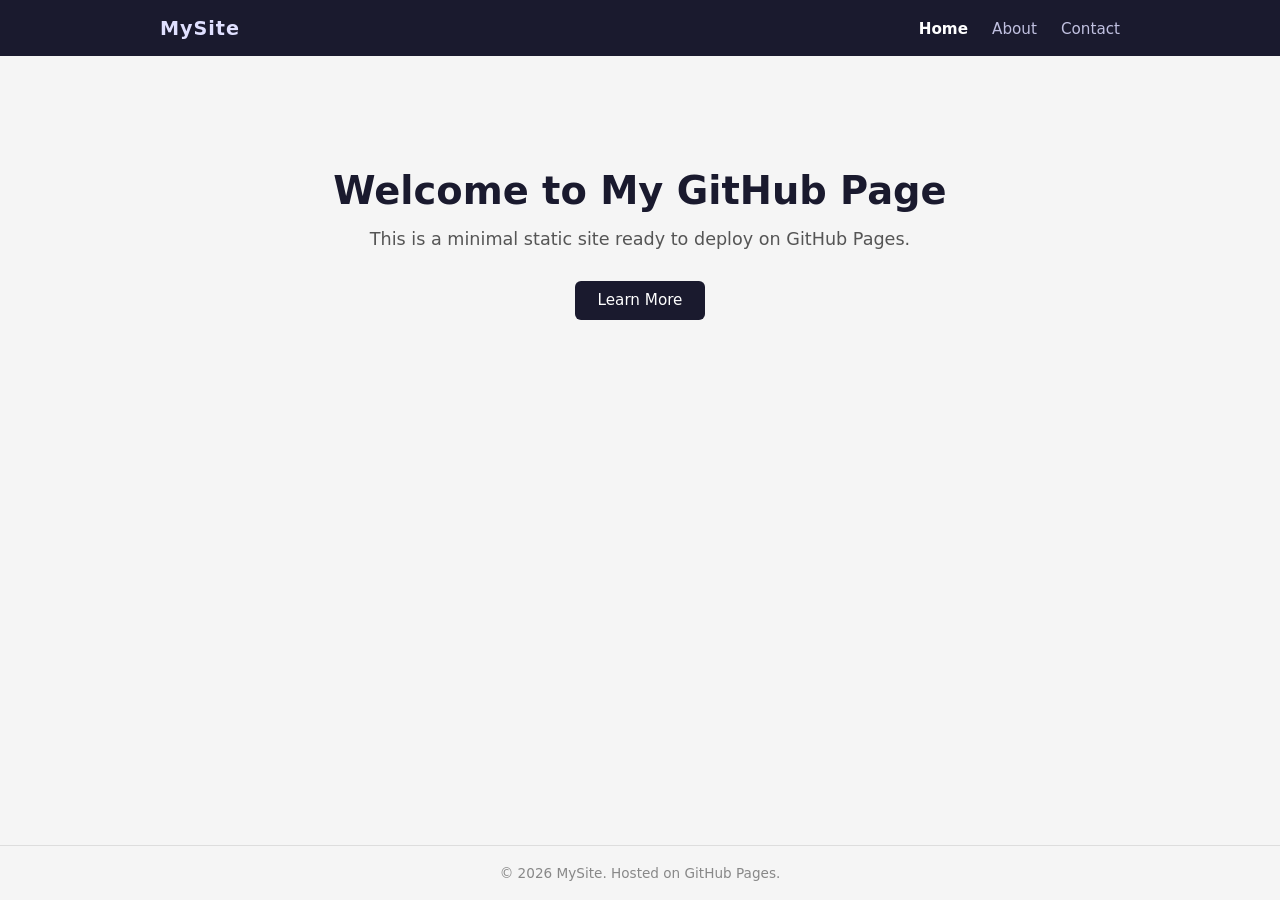
<file: site/index.html>
<!DOCTYPE html>
<html lang="en">
<head>
  <meta charset="UTF-8" />
  <meta name="viewport" content="width=device-width, initial-scale=1.0" />
  <title>My GitHub Page</title>
  <link rel="stylesheet" href="./style.css" />
</head>
<body>

  <header>
    <nav>
      <span class="logo">MySite</span>
      <ul>
        <li><a href="./index.html">Home</a></li>
        <li><a href="./about.html">About</a></li>
        <li><a href="./contact.html">Contact</a></li>
      </ul>
    </nav>
  </header>

  <main>
    <section class="hero">
      <h1>Welcome to My GitHub Page</h1>
      <p>This is a minimal static site ready to deploy on GitHub Pages.</p>
      <a href="./about.html" class="btn">Learn More</a>
    </section>
  </main>

  <footer>
    <p>&copy; 2026 MySite. Hosted on GitHub Pages.</p>
  </footer>

  <script src="./script.js"></script>
</body>
</html>
</file>
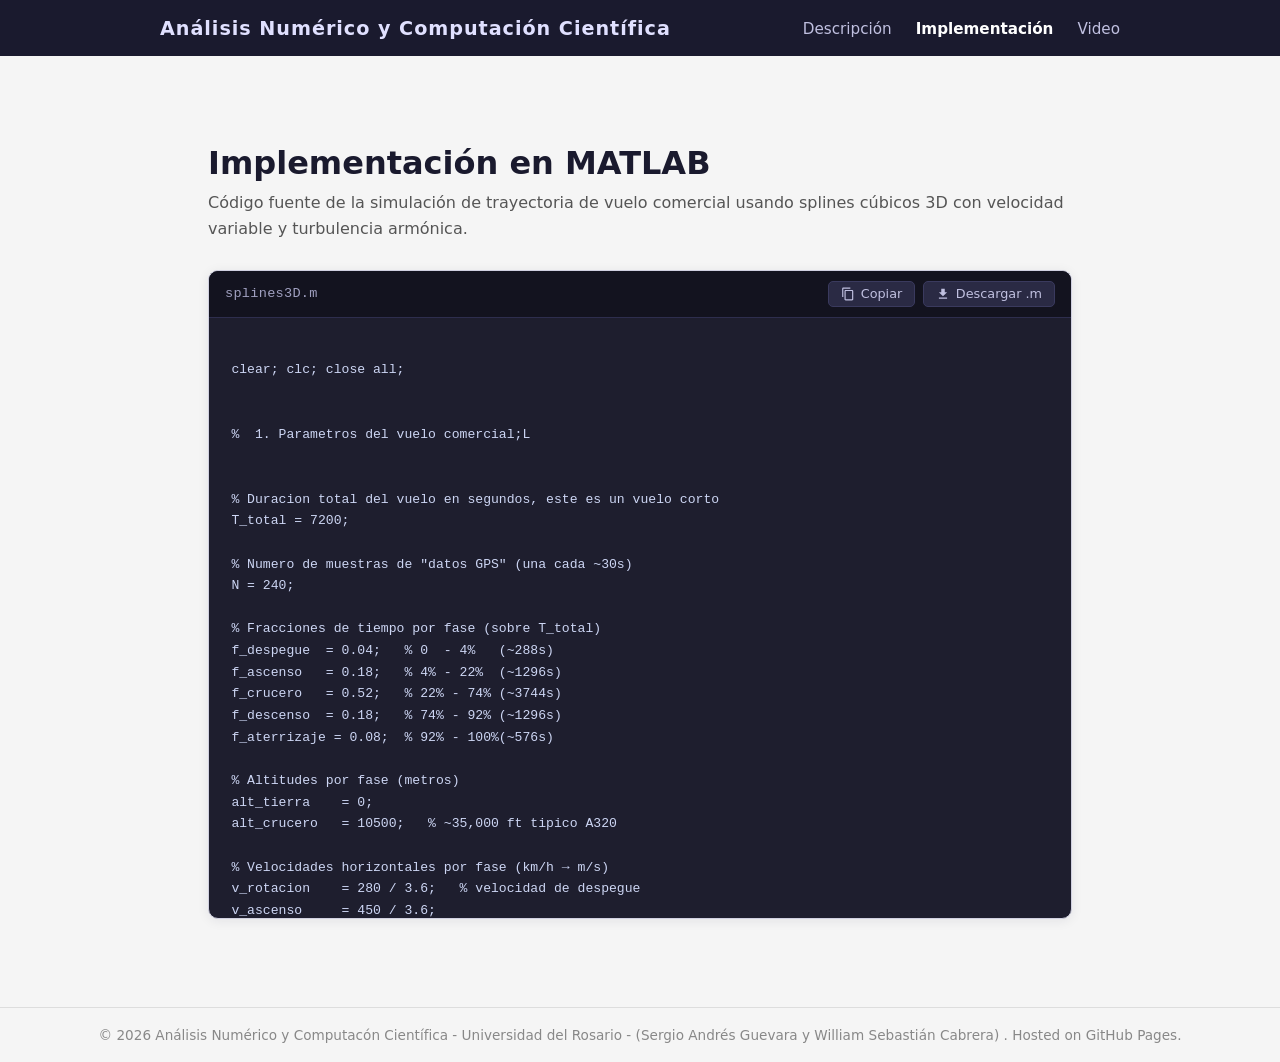
<file: implementacion.html>
<!DOCTYPE html>
<html lang="es">
<head>
  <meta charset="UTF-8" />
  <meta name="viewport" content="width=device-width, initial-scale=1.0" />
  <title>ANC-4</title>
  <link rel="stylesheet" href="./style.css" />
</head>
<body>

  <header>
    <nav>
      <span class="logo">Análisis Numérico y Computación Científica</span>
      <ul>
        <li><a href="./index.html">Descripci&oacute;n</a></li>
        <li><a href="./implementacion.html">Implementaci&oacute;n</a></li>
        <li><a href="./video.html">Video</a></li>
      </ul>
    </nav>
  </header>

  <main>
    <section class="code-section">
      <h1>Implementaci&oacute;n en MATLAB</h1>
      <p class="subtitle">
        C&oacute;digo fuente de la simulaci&oacute;n de trayectoria de vuelo comercial
        usando splines c&uacute;bicos 3D con velocidad variable y turbulencia arm&oacute;nica.
      </p>

      <div class="code-frame">
        <div class="code-frame-bar">
          <span class="filename">splines3D.m</span>
          <div class="bar-actions">
            <button class="bar-btn" id="btn-copy" onclick="copyCode()">
              <svg viewBox="0 0 24 24"><path d="M16 1H4c-1.1 0-2 .9-2 2v14h2V3h12V1zm3
                4H8c-1.1 0-2 .9-2 2v14c0 1.1.9 2 2 2h11c1.1 0 2-.9
                2-2V7c0-1.1-.9-2-2-2zm0 16H8V7h11v14z"/></svg>
              Copiar
            </button>
            <a class="bar-btn" id="btn-download" download="splines3D.m">
              <svg viewBox="0 0 24 24"><path d="M19 9h-4V3H9v6H5l7 7 7-7zm-14 9v2h14v-2H5z"/></svg>
              Descargar .m
            </a>
          </div>
        </div>
        <div class="code-frame-body">
          <pre id="code-content"></pre>
        </div>
      </div>

    </section>
  </main>

  <footer>
     <p>&copy; 2026 Análisis Numérico y Computacón Científica - Universidad del Rosario - (Sergio Andrés Guevara y William Sebastián Cabrera) . Hosted on GitHub Pages.</p>
  </footer>

  <script src="./script.js"></script>
  <script>
    document.getElementById('code-content').textContent = `
clear; clc; close all;


%  1. Parametros del vuelo comercial;L


% Duracion total del vuelo en segundos, este es un vuelo corto
T_total = 7200;

% Numero de muestras de "datos GPS" (una cada ~30s)
N = 240;

% Fracciones de tiempo por fase (sobre T_total)
f_despegue  = 0.04;   % 0  - 4%   (~288s)
f_ascenso   = 0.18;   % 4% - 22%  (~1296s)
f_crucero   = 0.52;   % 22% - 74% (~3744s)
f_descenso  = 0.18;   % 74% - 92% (~1296s)
f_aterrizaje = 0.08;  % 92% - 100%(~576s)

% Altitudes por fase (metros)
alt_tierra    = 0;
alt_crucero   = 10500;   % ~35,000 ft tipico A320

% Velocidades horizontales por fase (km/h → m/s)
v_rotacion    = 280 / 3.6;   % velocidad de despegue
v_ascenso     = 450 / 3.6;
v_crucero     = 850 / 3.6;
v_descenso    = 500 / 3.6;
v_aterrizaje  = 240 / 3.6;

% Distancia horizontal total aproximada (~1500 km)
D_total = 1500e3;


%  2. PArametrizacion no unifoerme (t representa tiempo real)
%     Velocidad variable => dt no uniforme en espacio


% Definimos velocidad como función del tiempo normalizado s in [0,1]
s_norm = linspace(0, 1, N);

v_perfil = zeros(1, N);
for k = 1:N
    s = s_norm(k);
    if s < f_despegue
        p = s / f_despegue;
        v_perfil(k) = v_rotacion * p;                      % aceleración en pista
    elseif s < f_despegue + f_ascenso
        p = (s - f_despegue) / f_ascenso;
        v_perfil(k) = v_rotacion + (v_crucero - v_rotacion) * p;
    elseif s < f_despegue + f_ascenso + f_crucero
        % crucero con fluctuaciones por viento
        p = (s - f_despegue - f_ascenso) / f_crucero;
        v_perfil(k) = v_crucero + 20 * sin(2*pi*3*p) + 10 * sin(2*pi*7*p);
    elseif s < f_despegue + f_ascenso + f_crucero + f_descenso
        p = (s - f_despegue - f_ascenso - f_crucero) / f_descenso;
        v_perfil(k) = v_crucero - (v_crucero - v_descenso) * p;
    else
        p = (s - (1 - f_aterrizaje)) / f_aterrizaje;
        v_perfil(k) = v_aterrizaje * (1 - p);              % frenado en pista
    end
end

% Tiempo real acumulado por integración trapezoidal de 1/v
% d = v*dt  =>  dt = ds_distancia / v

distancia_acum = s_norm * D_total;
dt_approx = gradient(distancia_acum) ./ max(v_perfil, 1);
t_real = cumsum(dt_approx);
t_real = t_real / t_real(end) * T_total;   % normalizar a T_total


%  3. TRAYECTORIA HORIZONTAL (curva suave + ruta real)



% Curvatura lateral suave que simula ruta real
angulo_curva = linspace(0, pi/6, N);   % arco de ~30° total
radio_ruta   = D_total / (pi/6);

x = radio_ruta * sin(angulo_curva);
y = linspace(0, D_total * 0.15, N);    % desplazamiento Norte


%  4. Perfil de altitud por fase


z = zeros(1, N);
for k = 1:N
    s = s_norm(k);
    if s < f_despegue
        p = s / f_despegue;
        z(k) = alt_crucero * 0.03 * p;                   % rampa inicial corta
    elseif s < f_despegue + f_ascenso
        p = (s - f_despegue) / f_ascenso;
        % Ascenso con perfil sigmoide (más suave al inicio y al final)
        z(k) = alt_crucero * (3*p^2 - 2*p^3);
    elseif s < f_despegue + f_ascenso + f_crucero
        p = (s - f_despegue - f_ascenso) / f_crucero;
        % Crucero con ligeras variaciones de nivel de vuelo
        z(k) = alt_crucero + 150 * sin(2*pi*p) - 80 * sin(2*pi*2.3*p);
    elseif s < f_despegue + f_ascenso + f_crucero + f_descenso
        p = (s - f_despegue - f_ascenso - f_crucero) / f_descenso;
        z(k) = alt_crucero * (1 - (3*p^2 - 2*p^3)) + 300 * (1 - p);
    else
        p = (s - (1 - f_aterrizaje)) / f_aterrizaje;
        z(k) = 300 * (1 - p);
    end
end

%  5. Ruido realista
%    - Ruido GPS (blanco, pequeño)
%  - Turbulencia armónica (mayor en crucero, escalonada p or fase)


rng(42);   % semilla para reproducibilidad

% Amplitudes de turbulencia por fase (metros)
amp_turb_xy = zeros(1, N);
amp_turb_z  = zeros(1, N);
for k = 1:N
    s = s_norm(k);
    if s < f_despegue
        amp_turb_xy(k) = 5;  amp_turb_z(k) = 2;
    elseif s < f_despegue + f_ascenso
        amp_turb_xy(k) = 40; amp_turb_z(k) = 15;
    elseif s < f_despegue + f_ascenso + f_crucero
        amp_turb_xy(k) = 80; amp_turb_z(k) = 30;   % CAT en crucero
    elseif s < f_despegue + f_ascenso + f_crucero + f_descenso
        amp_turb_xy(k) = 40; amp_turb_z(k) = 15;
    else
        amp_turb_xy(k) = 5;  amp_turb_z(k) = 2;
    end
end

% Turbulencia de Dryden (suma de armónicos con fases aleatorias)
freq1 = 0.15; freq2 = 0.37; freq3 = 0.71;
phi = rand(1, 6) * 2 * pi;   % fases aleatorias

turb_x = amp_turb_xy .* (0.5*sin(2*pi*freq1*s_norm + phi(1)) + ...
                          0.3*sin(2*pi*freq2*s_norm + phi(2)) + ...
                          0.2*sin(2*pi*freq3*s_norm + phi(3)));

turb_y = amp_turb_xy .* (0.5*sin(2*pi*freq1*s_norm + phi(4)) + ...
                          0.3*sin(2*pi*freq2*s_norm + phi(5)) + ...
                          0.2*sin(2*pi*freq3*s_norm + phi(6)));

turb_z = amp_turb_z  .* (0.6*sin(2*pi*freq2*s_norm + phi(1)+1) + ...
                          0.4*sin(2*pi*freq3*s_norm + phi(3)+2));

% Ruido GPS (10m horizontal, 5m vertical)
ruido_gps_xy = 10;
ruido_gps_z  = 5;

x_datos = x + ruido_gps_xy*randn(1,N) + turb_x;
y_datos = y + ruido_gps_xy*randn(1,N) + turb_y;
z_datos = z + ruido_gps_z *randn(1,N) + turb_z;

% Asegurar que no haya altitudes negativas
z_datos = max(z_datos, 0);


%  Spline cubico 3D

t_eval = linspace(t_real(1), t_real(end), 1500);

[coefX, coefY, coefZ, xs, ys, zs] = spline_cubico3D(t_real, x_datos, y_datos, z_datos, t_eval);


%  Visualización


% Colores por fase para la curva del spline
s_eval = linspace(0, 1, length(t_eval));
colores_fase = zeros(length(t_eval), 3);
for k = 1:length(t_eval)
    s = s_eval(k);
    if s < f_despegue
        colores_fase(k,:) = [0.95 0.60 0.10];   % naranja - despegue
    elseif s < f_despegue + f_ascenso
        colores_fase(k,:) = [0.20 0.60 0.90];   % azul - ascenso
    elseif s < f_despegue + f_ascenso + f_crucero
        colores_fase(k,:) = [0.15 0.75 0.50];   % verde - crucero
    elseif s < f_despegue + f_ascenso + f_crucero + f_descenso
        colores_fase(k,:) = [0.60 0.40 0.90];   % morado - descenso
    else
        colores_fase(k,:) = [0.90 0.30 0.30];   % rojo - aterrizaje
    end
end

figure('Name','Datos GPS con ruido y turbulencia','Color','w');
scatter3(x_datos/1e3, y_datos/1e3, z_datos, 18, z_datos, 'filled');
colormap(gca, parula);
colorbar; cb = colorbar; cb.Label.String = 'Altitud (m)';
grid on; axis tight;
xlabel('X (km)'); ylabel('Y (km)'); zlabel('Altitud (m)');
title('Datos GPS: nube de puntos con turbulencia y ruido', 'FontSize', 13);
view(45, 25);


figure('Name','Spline cúbico 3D - Vuelo comercial','Color','w');
hold on;

% Puntos de datos
scatter3(x_datos/1e3, y_datos/1e3, z_datos, 15, [0.7 0.7 0.7], 'filled', 'DisplayName','GPS + turbulencia');

% Spline coloreado por fase (dibujado segmento a segmento)
for k = 1:length(t_eval)-1
    plot3([xs(k) xs(k+1)]/1e3, [ys(k) ys(k+1)]/1e3, [zs(k) zs(k+1)], ...
        '-', 'Color', colores_fase(k,:), 'LineWidth', 2.0);
end

% Nodos de control
scatter3(x_datos/1e3, y_datos/1e3, z_datos, 35, 'k', 'o', 'LineWidth', 1.2, 'DisplayName','Nodos spline');


p1 = patch(NaN,NaN,[0.95 0.60 0.10]); p1.DisplayName='Despegue';
p2 = patch(NaN,NaN,[0.20 0.60 0.90]); p2.DisplayName='Ascenso';
p3 = patch(NaN,NaN,[0.15 0.75 0.50]); p3.DisplayName='Crucero';
p4 = patch(NaN,NaN,[0.60 0.40 0.90]); p4.DisplayName='Descenso';
p5 = patch(NaN,NaN,[0.90 0.30 0.30]); p5.DisplayName='Aterrizaje';

legend([p1 p2 p3 p4 p5], 'Location','northwest');
grid on; axis tight;
xlabel('X (km)'); ylabel('Y (km)'); zlabel('Altitud (m)');
title('Trayectoria de vuelo comercial — Spline cúbico 3D por fases', 'FontSize', 13);
view(45, 25);

% --- Figura 3: Perfil de altitud vs tiempo ---
figure('Name','Perfil de altitud y velocidad','Color','w');

subplot(2,1,1);
plot(t_eval/60, zs, 'b-', 'LineWidth', 2); hold on;
plot(t_real/60, z_datos, 'r.', 'MarkerSize', 5);
xlabel('Tiempo (min)'); ylabel('Altitud (m)');
title('Perfil de altitud: spline vs datos GPS');
legend('Spline cúbico','Datos GPS+ruido');
grid on;

subplot(2,1,2);
plot(t_real/60, v_perfil*3.6, 'k-', 'LineWidth', 2);
xlabel('Tiempo (min)'); ylabel('Velocidad (km/h)');
title('Perfil de velocidad por fase');
yline(850, '--r', 'Crucero 850 km/h');
grid on;



function [coef, S_eval] = spline_cubico2(x_data, y_data, x_eval)
    % Spline cúbico natural: sistema 4n x 4n
    % S_j(x) = a_j + b_j(x-x_j) + c_j(x-x_j)^2 + d_j(x-x_j)^3

    n = length(x_data) - 1;
    A = zeros(4*n);
    b = zeros(4*n, 1);
    row = 1;

    % S_j(x_j) = y_j
    for j = 0:n-1
        A(row, 4*j+(1:4)) = [1 0 0 0];
        b(row) = y_data(j+1);
        row = row + 1;
    end

    % S_j(x_{j+1}) = y_{j+1}
    for j = 0:n-1
        h = x_data(j+2) - x_data(j+1);
        A(row, 4*j+(1:4)) = [1 h h^2 h^3];
        b(row) = y_data(j+2);
        row = row + 1;
    end

    % Continuidad C1: S'_j(x_{j+1}) = S'_{j+1}(x_{j+1})
    for j = 0:n-2
        h = x_data(j+2) - x_data(j+1);
        A(row, 4*j+(1:4))     = [0  1  2*h  3*h^2];
        A(row, 4*(j+1)+(1:4)) = [0 -1  0    0    ];
        b(row) = 0;
        row = row + 1;
    end

    % Continuidad C2: S''_j(x_{j+1}) = S''_{j+1}(x_{j+1})
    for j = 0:n-2
        h = x_data(j+2) - x_data(j+1);
        A(row, 4*j+(1:4))     = [0  0  2   6*h];
        A(row, 4*(j+1)+(1:4)) = [0  0 -2   0  ];
        b(row) = 0;
        row = row + 1;
    end

    % Condiciones naturales: S''_0(x_0) = 0 y S''_{n-1}(x_n) = 0
    A(row, 3) = 2;
    b(row) = 0;
    row = row + 1;

    h_last = x_data(end) - x_data(end-1);
    A(row, 4*(n-1)+(3:4)) = [2  6*h_last];
    b(row) = 0;

    % Resolver sistema
    u = A \\ b;

    % Organizar coeficientes [a b c d] por intervalo
    coef = zeros(n, 4);
    for j = 0:n-1
        coef(j+1,:) = u(4*j+(1:4)).';
    end

    % Evaluar spline
    S_eval = zeros(size(x_eval));
    for k = 1:length(x_eval)
        xk = x_eval(k);
        if xk <= x_data(1)
            j = 0;
        elseif xk >= x_data(end)
            j = n - 1;
        else
            j = find(x_data <= xk, 1, 'last') - 1;
            j = max(0, min(j, n-1));
        end
        a  = coef(j+1,1);  b1 = coef(j+1,2);
        c  = coef(j+1,3);  d  = coef(j+1,4);
        xj = x_data(j+1);
        S_eval(k) = a + b1*(xk-xj) + c*(xk-xj)^2 + d*(xk-xj)^3;
    end
end

function [coefX, coefY, coefZ, xs, ys, zs] = spline_cubico3D(t, x, y, z, t_eval)
    [coefX, xs] = spline_cubico2(t, x, t_eval);
    [coefY, ys] = spline_cubico2(t, y, t_eval);
    [coefZ, zs] = spline_cubico2(t, z, t_eval);
end`;
  </script>
</body>
</html>
</file>
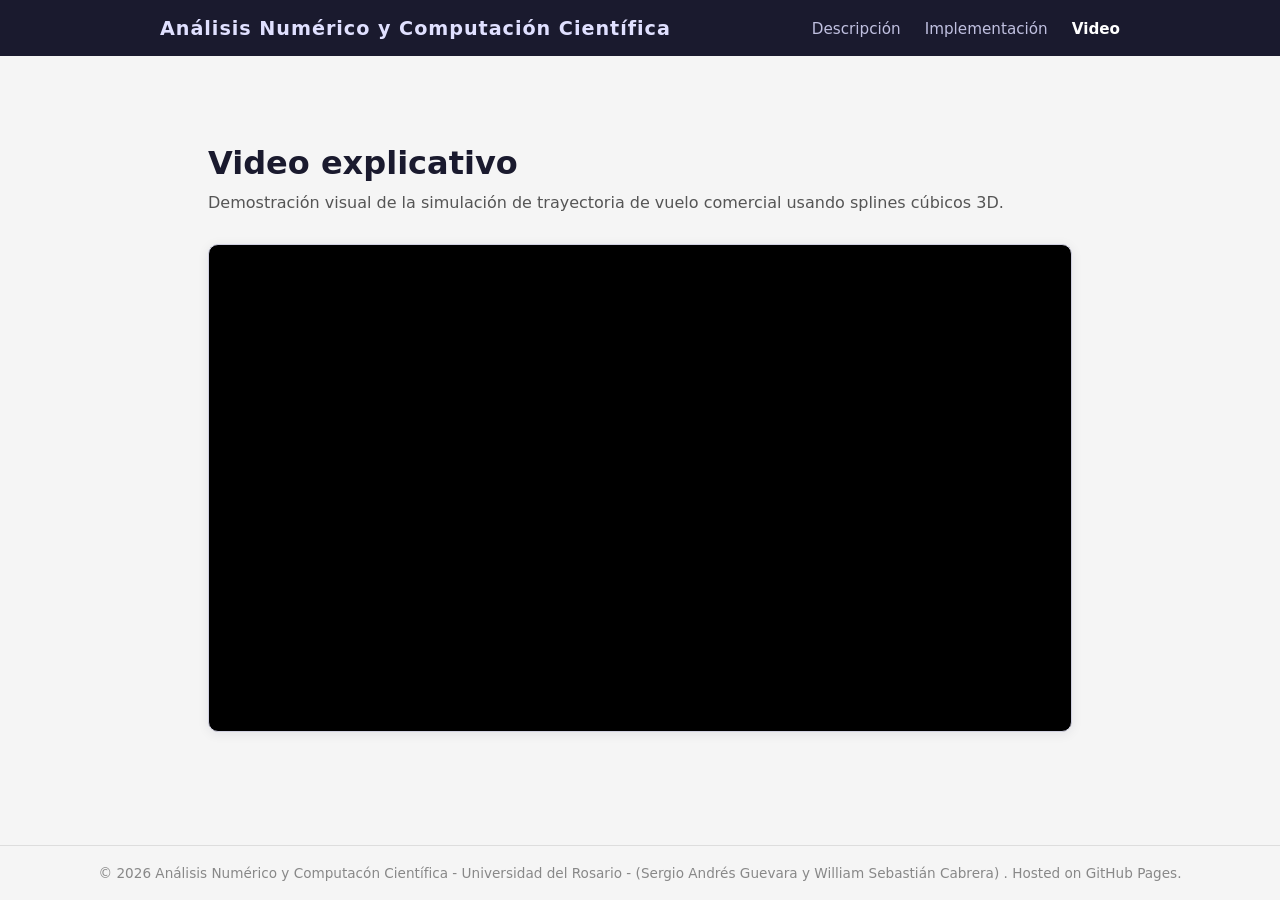
<file: video.html>
<!DOCTYPE html>
<html lang="es">
<head>
  <meta charset="UTF-8" />
  <meta name="viewport" content="width=device-width, initial-scale=1.0" />
  <title>ANC-4</title>
  <link rel="stylesheet" href="./style.css" />
</head>
<body>

  <header>
    <nav>
      <span class="logo">Análisis Numérico y Computación Científica</span>
      <ul>
        <li><a href="./index.html">Descripción</a></li>
        <li><a href="./implementacion.html">Implementación</a></li>
        <li><a href="./video.html">Video</a></li>
      </ul>
    </nav>
  </header>

  <main>
    <section class="video-section">
      <h1>Video explicativo</h1>
      <p class="subtitle">
        Demostración visual de la simulación de trayectoria de vuelo comercial
        usando splines cúbicos 3D.
      </p>

      <div class="video-frame">
        <iframe
          src="https://www.youtube.com/embed/jw3HRvVgrP0"
          title="Splines cúbicos 3D — Trayectoria de vuelo comercial"
          allow="accelerometer; autoplay; clipboard-write; encrypted-media; gyroscope; picture-in-picture; web-share"
          allowfullscreen>
        </iframe>
      </div>

    </section>
  </main>

  <footer>
    <p>&copy; 2026 Análisis Numérico y Computacón Científica - Universidad del Rosario - (Sergio Andrés Guevara y William Sebastián Cabrera) . Hosted on GitHub Pages.</p>
  </footer>

  <script src="./script.js"></script>
</body>
</html>
</file>
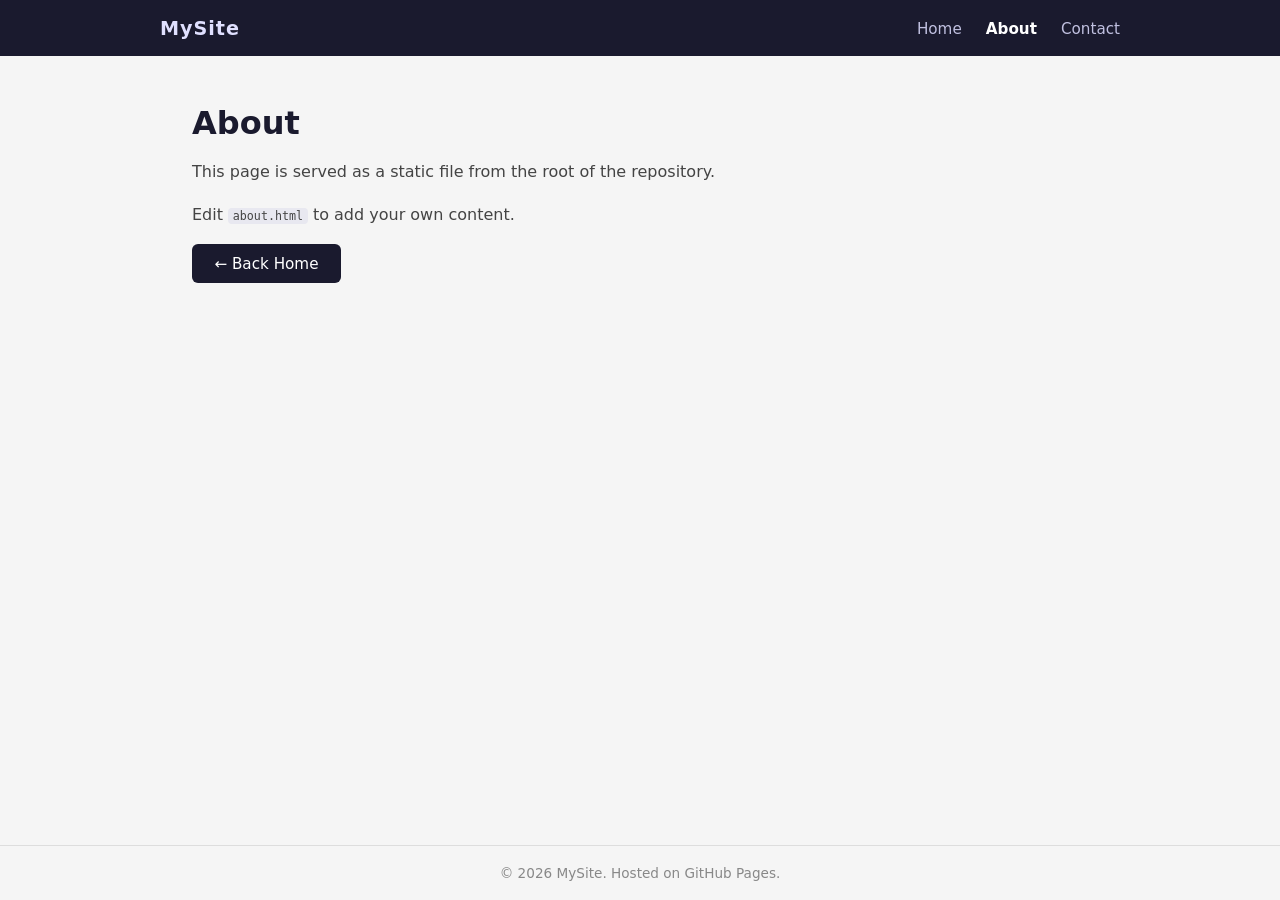
<file: site/about.html>
<!DOCTYPE html>
<html lang="en">
<head>
  <meta charset="UTF-8" />
  <meta name="viewport" content="width=device-width, initial-scale=1.0" />
  <title>About – My GitHub Page</title>
  <link rel="stylesheet" href="./style.css" />
</head>
<body>

  <header>
    <nav>
      <span class="logo">MySite</span>
      <ul>
        <li><a href="./index.html">Home</a></li>
        <li><a href="./about.html">About</a></li>
        <li><a href="./contact.html">Contact</a></li>
      </ul>
    </nav>
  </header>

  <main>
    <section class="page-content">
      <h1>About</h1>
      <p>This page is served as a static file from the root of the repository.</p>
      <p>Edit <code>about.html</code> to add your own content.</p>
      <a href="./index.html" class="btn">← Back Home</a>
    </section>
  </main>

  <footer>
    <p>&copy; 2026 MySite. Hosted on GitHub Pages.</p>
  </footer>

  <script src="./script.js"></script>
</body>
</html>
</file>
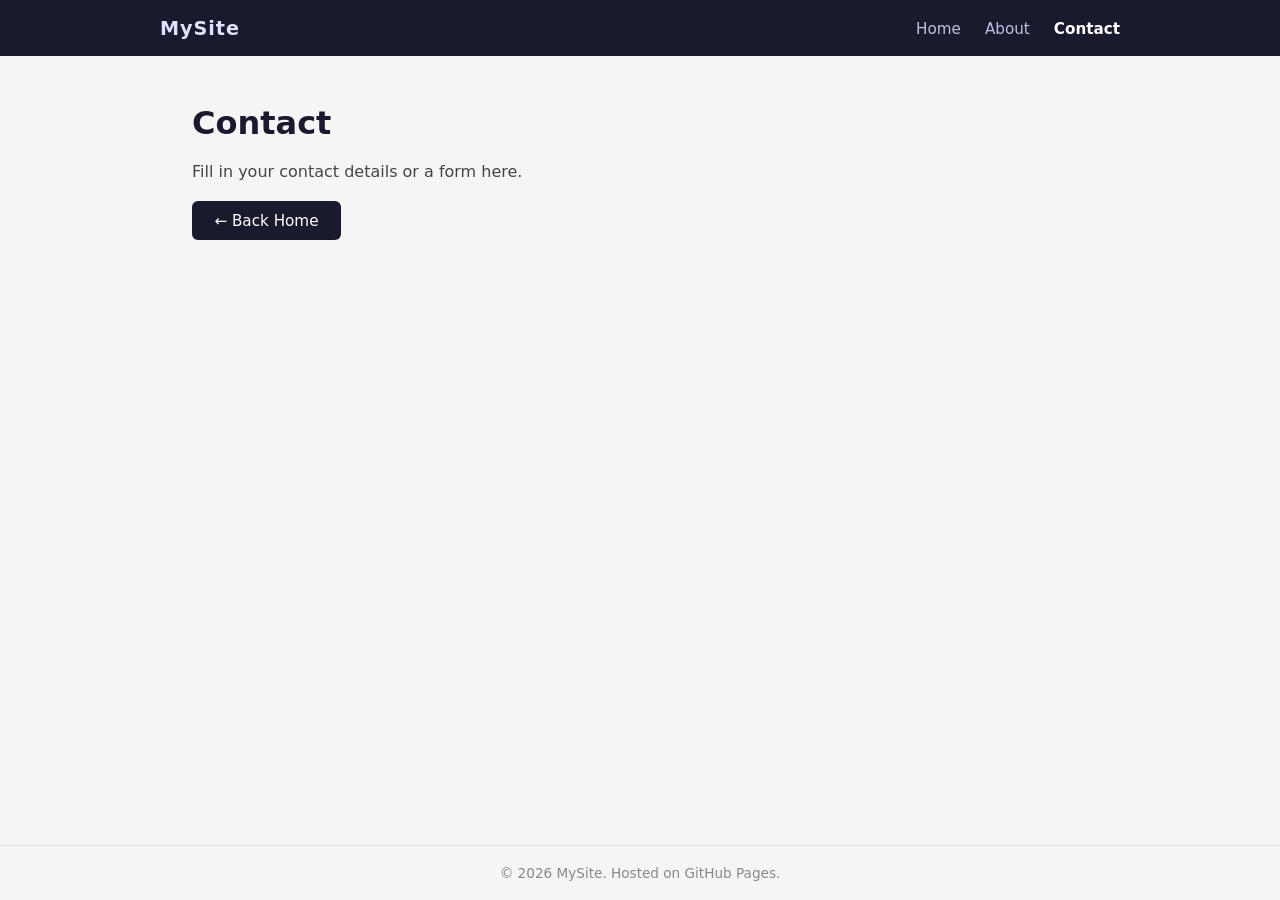
<file: site/contact.html>
<!DOCTYPE html>
<html lang="en">
<head>
  <meta charset="UTF-8" />
  <meta name="viewport" content="width=device-width, initial-scale=1.0" />
  <title>Contact – My GitHub Page</title>
  <link rel="stylesheet" href="./style.css" />
</head>
<body>

  <header>
    <nav>
      <span class="logo">MySite</span>
      <ul>
        <li><a href="./index.html">Home</a></li>
        <li><a href="./about.html">About</a></li>
        <li><a href="./contact.html">Contact</a></li>
      </ul>
    </nav>
  </header>

  <main>
    <section class="page-content">
      <h1>Contact</h1>
      <p>Fill in your contact details or a form here.</p>
      <a href="./index.html" class="btn">← Back Home</a>
    </section>
  </main>

  <footer>
    <p>&copy; 2026 MySite. Hosted on GitHub Pages.</p>
  </footer>

  <script src="./script.js"></script>
</body>
</html>
</file>
<file: site/style.css>
/* ── Reset ───────────────────────────────────────────── */
*, *::before, *::after { box-sizing: border-box; margin: 0; padding: 0; }

/* ── Base ────────────────────────────────────────────── */
body {
  font-family: system-ui, -apple-system, sans-serif;
  color: #1a1a2e;
  background: #f5f5f5;
  min-height: 100vh;
  display: flex;
  flex-direction: column;
}

a { color: inherit; text-decoration: none; }

/* ── Header / Nav ────────────────────────────────────── */
header {
  background: #1a1a2e;
  color: #fff;
  padding: 0 2rem;
  position: sticky;
  top: 0;
  z-index: 100;
}

nav {
  max-width: 960px;
  margin: 0 auto;
  height: 56px;
  display: flex;
  align-items: center;
  justify-content: space-between;
}

.logo {
  font-size: 1.2rem;
  font-weight: 700;
  letter-spacing: 0.05em;
  color: #e0e0ff;
}

nav ul {
  list-style: none;
  display: flex;
  gap: 1.5rem;
}

nav ul a {
  color: #c0c0e0;
  font-size: 0.95rem;
  transition: color 0.2s;
}

nav ul a:hover { color: #fff; }

/* ── Main ────────────────────────────────────────────── */
main {
  flex: 1;
  max-width: 960px;
  width: 100%;
  margin: 0 auto;
  padding: 3rem 2rem;
}

/* ── Hero ────────────────────────────────────────────── */
.hero {
  text-align: center;
  padding: 4rem 1rem;
}

.hero h1 {
  font-size: 2.4rem;
  margin-bottom: 1rem;
  color: #1a1a2e;
}

.hero p {
  font-size: 1.1rem;
  color: #555;
  margin-bottom: 2rem;
}

/* ── Inner pages ─────────────────────────────────────── */
.page-content h1 {
  font-size: 2rem;
  margin-bottom: 1rem;
}

.page-content p {
  color: #444;
  line-height: 1.7;
  margin-bottom: 1rem;
}

.page-content code {
  background: #e8e8f0;
  padding: 0.1em 0.4em;
  border-radius: 4px;
  font-size: 0.9em;
}

/* ── Button ──────────────────────────────────────────── */
.btn {
  display: inline-block;
  background: #1a1a2e;
  color: #fff;
  padding: 0.65rem 1.4rem;
  border-radius: 6px;
  font-size: 0.95rem;
  transition: background 0.2s;
}

.btn:hover { background: #2e2e5e; }

/* ── Footer ──────────────────────────────────────────── */
footer {
  text-align: center;
  padding: 1.2rem;
  font-size: 0.85rem;
  color: #888;
  border-top: 1px solid #ddd;
}
</file>
<file: style.css>
/* ── Reset ───────────────────────────────────────────── */
*, *::before, *::after { box-sizing: border-box; margin: 0; padding: 0; }

/* ── Base ────────────────────────────────────────────── */
body {
  font-family: system-ui, -apple-system, sans-serif;
  color: #1a1a2e;
  background: #f5f5f5;
  min-height: 100vh;
  display: flex;
  flex-direction: column;
}

a { color: inherit; text-decoration: none; }

/* ── Header / Nav ────────────────────────────────────── */
header {
  background: #1a1a2e;
  color: #fff;
  padding: 0 2rem;
  position: sticky;
  top: 0;
  z-index: 100;
}

nav {
  max-width: 960px;
  margin: 0 auto;
  height: 56px;
  display: flex;
  align-items: center;
  justify-content: space-between;
}

.logo {
  font-size: 1.2rem;
  font-weight: 700;
  letter-spacing: 0.05em;
  color: #e0e0ff;
}

nav ul {
  list-style: none;
  display: flex;
  gap: 1.5rem;
}

nav ul a {
  color: #c0c0e0;
  font-size: 0.95rem;
  transition: color 0.2s;
}

nav ul a:hover { color: #fff; }
nav ul a.active { color: #fff; font-weight: 600; }

/* ── Main ────────────────────────────────────────────── */
main {
  flex: 1;
  max-width: 960px;
  width: 100%;
  margin: 0 auto;
  padding: 3rem 2rem;
}

/* ── Hero ────────────────────────────────────────────── */
.hero {
  text-align: center;
  padding: 4rem 1rem;
}

.hero h1 {
  font-size: 2.4rem;
  margin-bottom: 1rem;
  color: #1a1a2e;
}

.hero p {
  font-size: 1.1rem;
  color: #555;
  margin-bottom: 2rem;
}

/* ── Inner pages ─────────────────────────────────────── */
.page-content h1 {
  font-size: 2rem;
  margin-bottom: 1rem;
}

.page-content p {
  color: #444;
  line-height: 1.7;
  margin-bottom: 1rem;
}

.page-content code {
  background: #e8e8f0;
  padding: 0.1em 0.4em;
  border-radius: 4px;
  font-size: 0.9em;
}

/* ── Button ──────────────────────────────────────────── */
.btn {
  display: inline-block;
  background: #1a1a2e;
  color: #fff;
  padding: 0.65rem 1.4rem;
  border-radius: 6px;
  font-size: 0.95rem;
  transition: background 0.2s;
}

.btn:hover { background: #2e2e5e; }

/* ── Footer ──────────────────────────────────────────── */
footer {
  text-align: center;
  padding: 1.2rem;
  font-size: 0.85rem;
  color: #888;
  border-top: 1px solid #ddd;
}


.description {
  text-align: left;
  padding: 2.5rem 1rem 1rem;
}

.description h1 {
  font-size: 2.4rem;
  margin-bottom: 1.8rem;
  color: #1a1a2e;
  text-align: center;
}

.description h3 {
  text-align: center;
}

.description p {
  font-size: 1.05rem;
  color: #444;
  line-height: 1.8;
  margin-bottom: 1.2rem;
}

.description .math-block {
  margin: 1.4rem 0;
  overflow-x: auto;
}

.description ol {
  color: #444;
  font-size: 1.05rem;
  line-height: 1.9;
  margin: 0.6rem 0 1.2rem 1.6rem;
}

.description ol li {
  margin-bottom: 0.4rem;
}

/* ── Code frame (implementacion.html) ────────────────── */
.code-section {
  padding: 2.5rem 1rem;
}

.code-section h1 {
  font-size: 2rem;
  margin-bottom: 0.5rem;
  color: #1a1a2e;
}

.code-section .subtitle {
  color: #555;
  font-size: 1rem;
  margin-bottom: 1.8rem;
  line-height: 1.6;
}

.code-frame {
  border: 1px solid #d0d0e0;
  border-radius: 10px;
  overflow: hidden;
  box-shadow: 0 2px 12px rgba(26, 26, 46, 0.08);
  background: #1e1e2e;
}

.code-frame-bar {
  display: flex;
  align-items: center;
  justify-content: space-between;
  background: #13131f;
  padding: 0.6rem 1rem;
  border-bottom: 1px solid #2e2e4e;
}

.code-frame-bar .filename {
  color: #a0a0c0;
  font-size: 0.85rem;
  font-family: 'Courier New', monospace;
  letter-spacing: 0.02em;
}

.bar-actions {
  display: flex;
  gap: 0.5rem;
}

.bar-btn {
  display: inline-flex;
  align-items: center;
  gap: 0.35rem;
  background: #2a2a44;
  color: #c0c0e0;
  border: 1px solid #3a3a5e;
  border-radius: 5px;
  padding: 0.3rem 0.75rem;
  font-size: 0.8rem;
  cursor: pointer;
  transition: background 0.2s, color 0.2s;
  text-decoration: none;
  font-family: inherit;
}

.bar-btn:hover {
  background: #1a1a2e;
  color: #fff;
}

.bar-btn svg {
  width: 14px;
  height: 14px;
  fill: currentColor;
  flex-shrink: 0;
}

.bar-btn.copied {
  background: #1a3a2e;
  color: #a6e3a1;
  border-color: #a6e3a1;
}

.code-frame-body {
  overflow-x: auto;
  overflow-y: auto;
  max-height: 600px;
}

.code-frame-body pre {
  margin: 0;
  padding: 1.2rem 1.4rem;
  font-family: 'Courier New', Courier, monospace;
  font-size: 0.82rem;
  line-height: 1.65;
  color: #cdd6f4;
  white-space: pre;
  tab-size: 4;
}


.video-section {
  padding: 2.5rem 1rem;
}

.video-section h1 {
  font-size: 2rem;
  margin-bottom: 0.5rem;
  color: #1a1a2e;
}

.video-section .subtitle {
  color: #555;
  font-size: 1rem;
  margin-bottom: 1.8rem;
  line-height: 1.6;
}

.video-frame {
  border: 1px solid #d0d0e0;
  border-radius: 10px;
  overflow: hidden;
  box-shadow: 0 2px 12px rgba(26, 26, 46, 0.08);
  background: #000;
  position: relative;
  width: 100%;
  padding-top: 56.25%;
}

.video-frame iframe {
  position: absolute;
  inset: 0;
  width: 100%;
  height: 100%;
  border: none;
  display: block;
}
</file>
